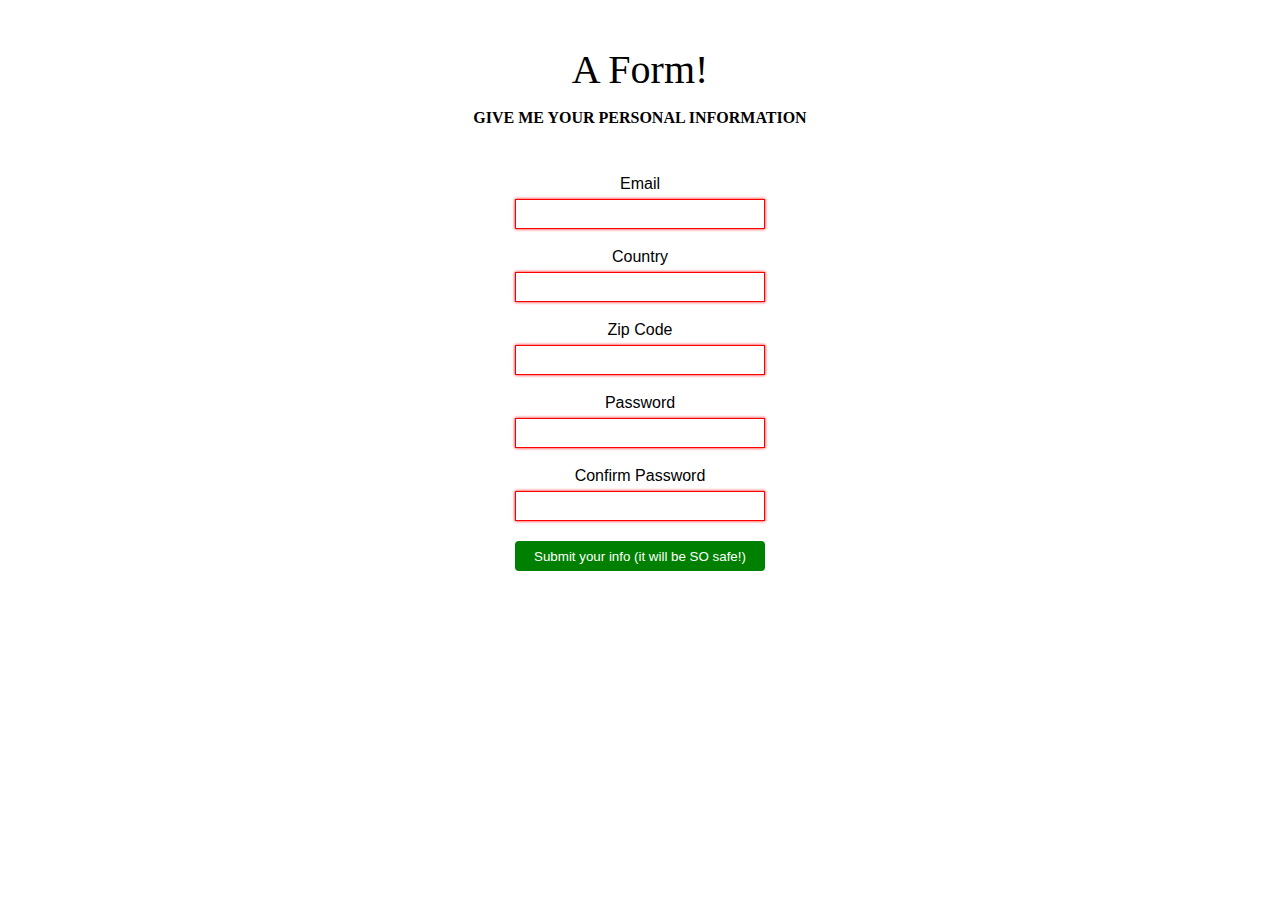
<file: index.html>
<!DOCTYPE html>
<html lang="en">
<head>
    <meta charset="UTF-8">
    <meta name="viewport" content="width=device-width, initial-scale=1.0">
    <title>Form Validation</title>
    <link rel="stylesheet" href="./style.css">
</head>
<body>
    <hgroup>
        <h1>A Form!</h1>
        <h2>Give Me Your Personal Information</h2>
    </hgroup>
    <form id="form" action="high-five.html" novalidate>
        <div>
            <label for="email">Email</label>
            <input type="email" name="email" minlength="8" maxlength="50" required autofocus>
            <div class="error">
                There's something wong!
                <div class="caret"></div>
            </div>
        </div>
        <div>
            <label for="country">Country</label>
            <input type="text" name="country" minlength="3" maxlength="50" pattern="/\d$/" required>
            <div class="error">There's something wong!</div>
        </div>
        <div>
            <label for="zip">Zip Code</label>
            <input type="text" name="zip" pattern="/d{4}$/" required>
            <div class="error">There's something wong!</div>
        </div>
        <div>
            <label for="password">Password</label>
            <input type="password" name="password" required>
            <div class="error">There's something wong!</div>
        </div>
        <div>
            <label for="password-confirmation">Confirm Password</label>
            <input type="password" name="password-confirmation" required>
            <div class="error">There's something wong!</div>
        </div>
        <button>Submit your info (it will be SO safe!)</button>
    </form>
    <script src="./main.js"></script>
</body>
</html>
</file>
<file: style.css>
html, body, div, span, applet, object, iframe,
h1, h2, h3, h4, h5, h6, p, blockquote, pre,
a, abbr, acronym, address, big, cite, code,
del, dfn, em, img, ins, kbd, q, s, samp,
small, strike, strong, sub, sup, tt, var,
b, u, i, center,
dl, dt, dd, ol, ul, li,
fieldset, form, label, legend,
table, caption, tbody, tfoot, thead, tr, th, td,
article, aside, canvas, details, embed,
figure, figcaption, footer, header, hgroup,
menu, nav, output, ruby, section, summary,
time, mark, audio, video {
  margin: 0;
  padding: 0;
  border: 0;
  font-size: 100%;
  font: inherit;
  vertical-align: baseline;
}

/* HTML5 display-role reset for older browsers */
article, aside, details, figcaption, figure,
footer, header, hgroup, menu, nav, section {
  display: block;
}

body {
  line-height: 1;
}

ol, ul {
  list-style: none;
}

blockquote, q {
  quotes: none;
}

blockquote:before, blockquote:after,
q:before, q:after {
  content: '';
  content: none;
}

table {
  border-collapse: collapse;
  border-spacing: 0;
}

/* My code */
* {
  -webkit-box-sizing: border-box;
          box-sizing: border-box;
}

body {
  text-align: center;
}

hgroup {
  margin-top: 50px;
}

hgroup h1 {
  font-size: 40px;
  margin-bottom: 20px;
}

hgroup h2 {
  text-transform: uppercase;
  font-weight: bold;
}

form {
  margin: 50px auto;
  width: 250px;
  font-family: Arial, Helvetica, sans-serif;
}

form > div {
  position: relative;
  margin-bottom: 20px;
}

form > div .error {
  display: none;
  position: absolute;
  left: 280px;
  width: 200px;
  border: 1px solid black;
  padding: 7px;
  border-radius: 4px;
  font-size: 14px;
}

form > div .error.show {
  display: block;
}

form > div .error .caret {
  position: absolute;
  border-left: 1px solid black;
  border-bottom: 1px solid black;
  background: white;
  top: calc(50% - 9px);
  left: -10px;
  -webkit-transform: rotate(45deg);
          transform: rotate(45deg);
  height: 18px;
  width: 18px;
  z-index: 1;
}

form label {
  display: block;
  margin-bottom: 7px;
}

form input,
form button {
  width: 250px;
  height: 30px;
  outline: none;
}

form input:invalid,
form button:invalid {
  border: 1px solid red;
  -webkit-box-shadow: 0 0 3px red;
          box-shadow: 0 0 3px red;
}

form button {
  background: green;
  color: white;
  border: none;
  border-radius: 4px;
}
/*# sourceMappingURL=style.css.map */
</file>
